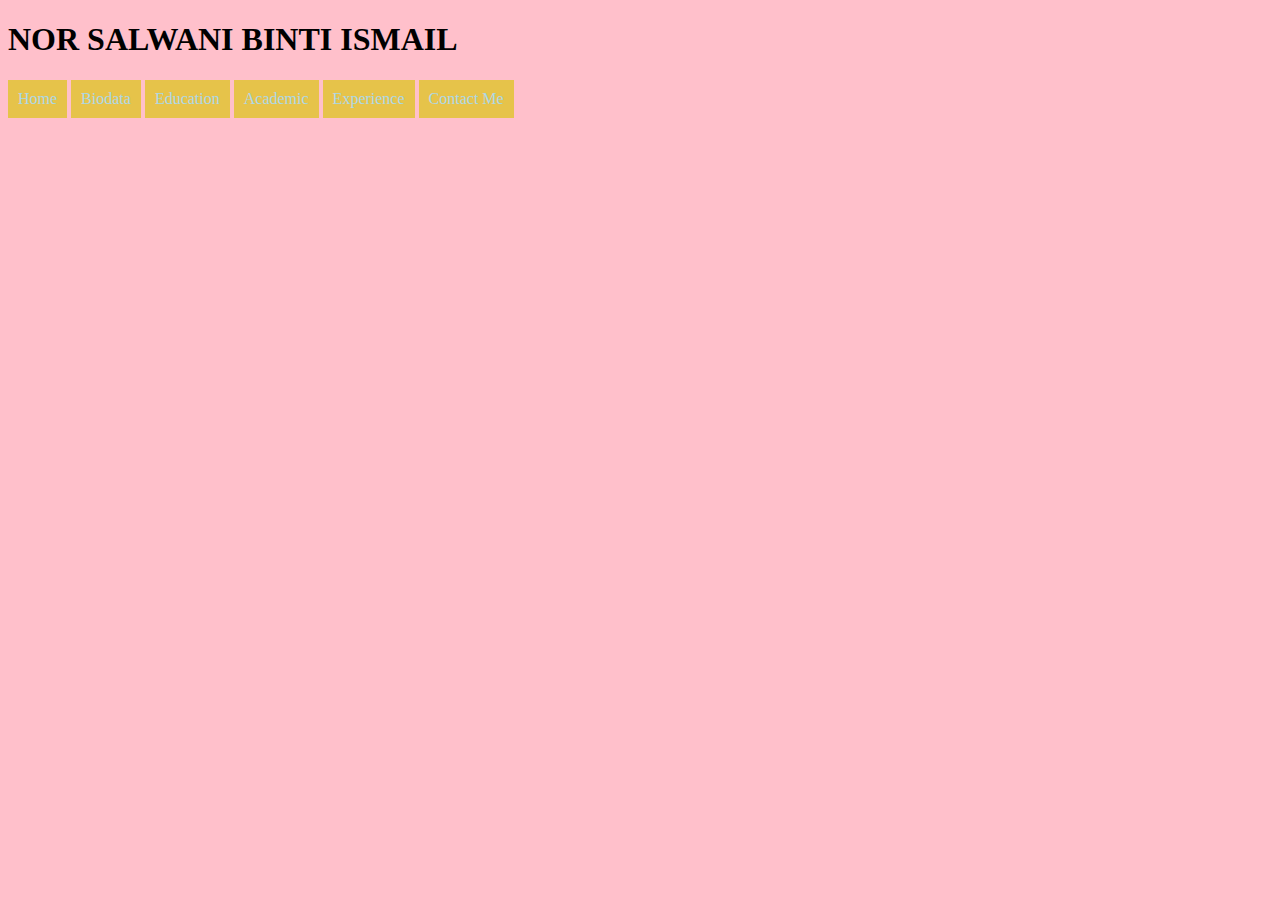
<file: index.html>
<!DOCTYPE html>
<html>
<head>
	<title>my resume</title>
	<link rel="stylesheet" href="css/style.css">
</head>
<body>

<h1>NOR SALWANI BINTI ISMAIL</h1>

<a href="index.html">Home</a>
<a href="biodata.html">Biodata</a>
<a href="education.html">Education</a>
<a href="academic.html">Academic</a>
<a href="experience.html">Experience</a>
<a href="contact.html">Contact Me</a>

</body>
</html>
</file>
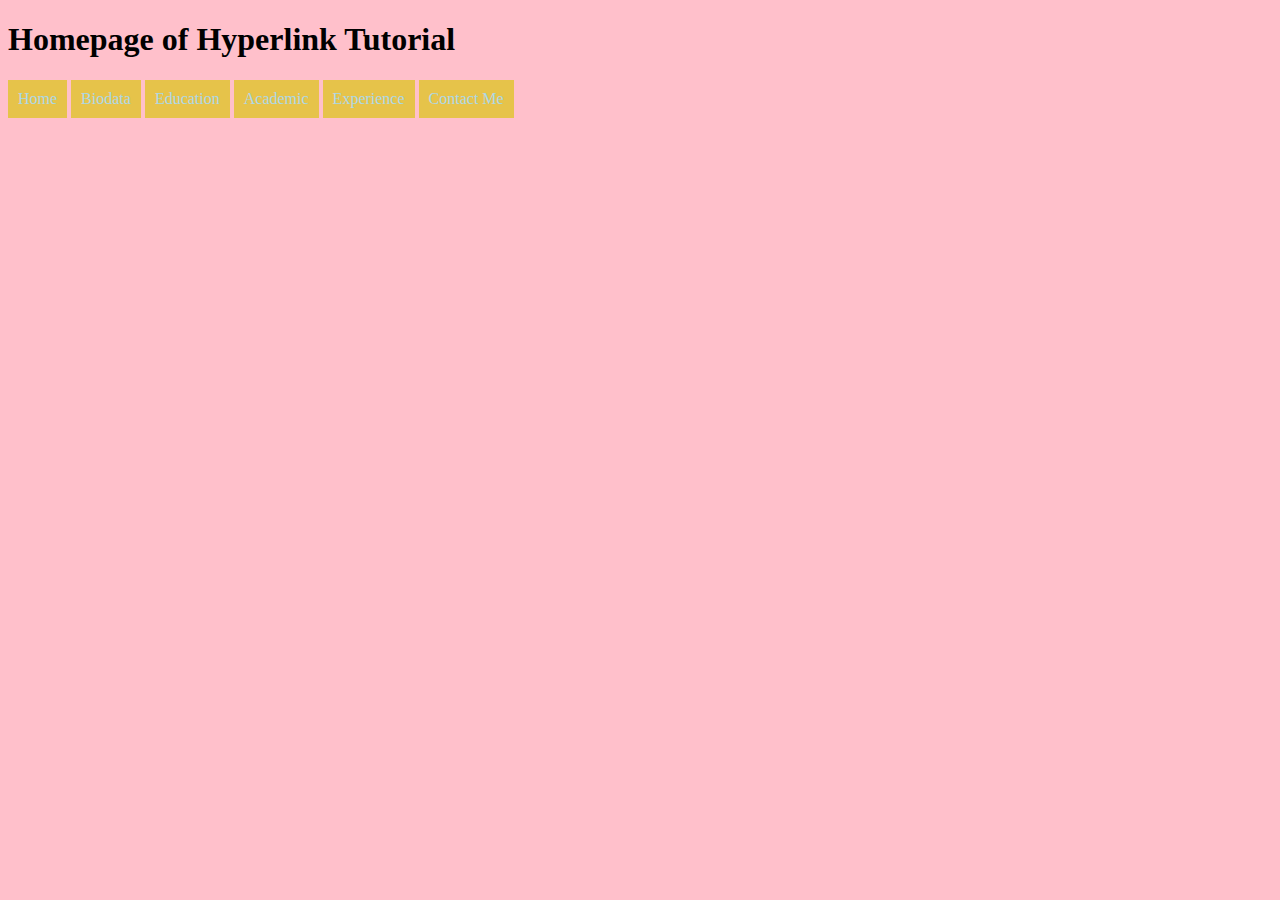
<file: hyperlink-tutorial/index.html>
<!DOCTYPE html>
<html>
<head>
	<title>Hyperlink Tutorial</title>
	<link rel="stylesheet" href="css/style.css">
</head>
<body>

<h1>Homepage of Hyperlink Tutorial</h1>

<a href="index.html">Home</a>
<a href="biodata.html">Biodata</a>
<a href="education.html">Education</a>
<a href="academic.html">Academic</a>
<a href="experience.html">Experience</a>
<a href="contact.html">Contact Me</a>

</body>
</html>
</file>
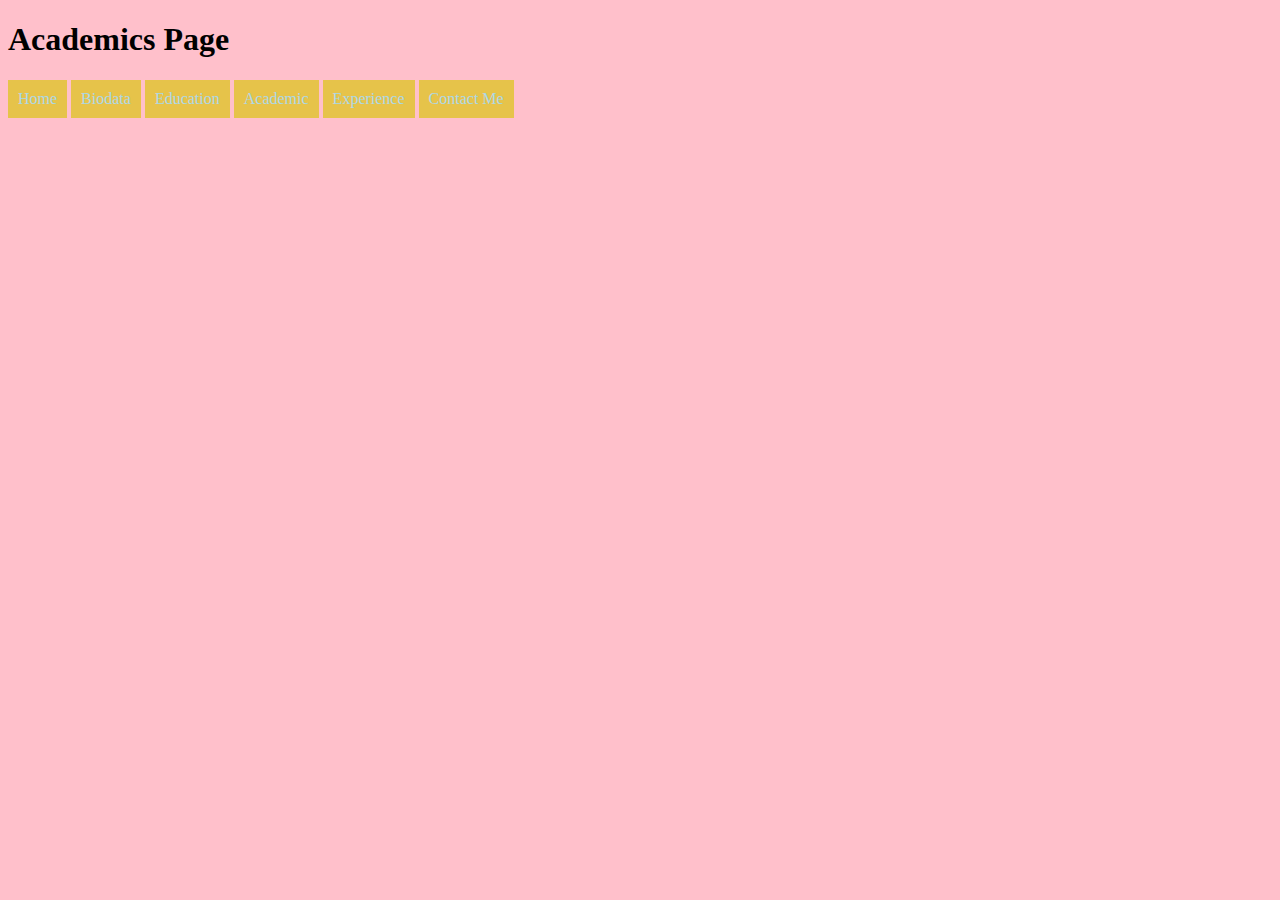
<file: academic.html>
<!DOCTYPE html>
<html>
<head>
	<title>Academics</title>
	<link rel="stylesheet" href="css/style.css">
</head>
<body>

<h1>Academics Page</h1>
<a href="index.html">Home</a>
<a href="biodata.html">Biodata</a>
<a href="education.html">Education</a>
<a href="academic.html">Academic</a>
<a href="experience.html">Experience</a>
<a href="contact.html">Contact Me</a>

</body>
</html>
</file>
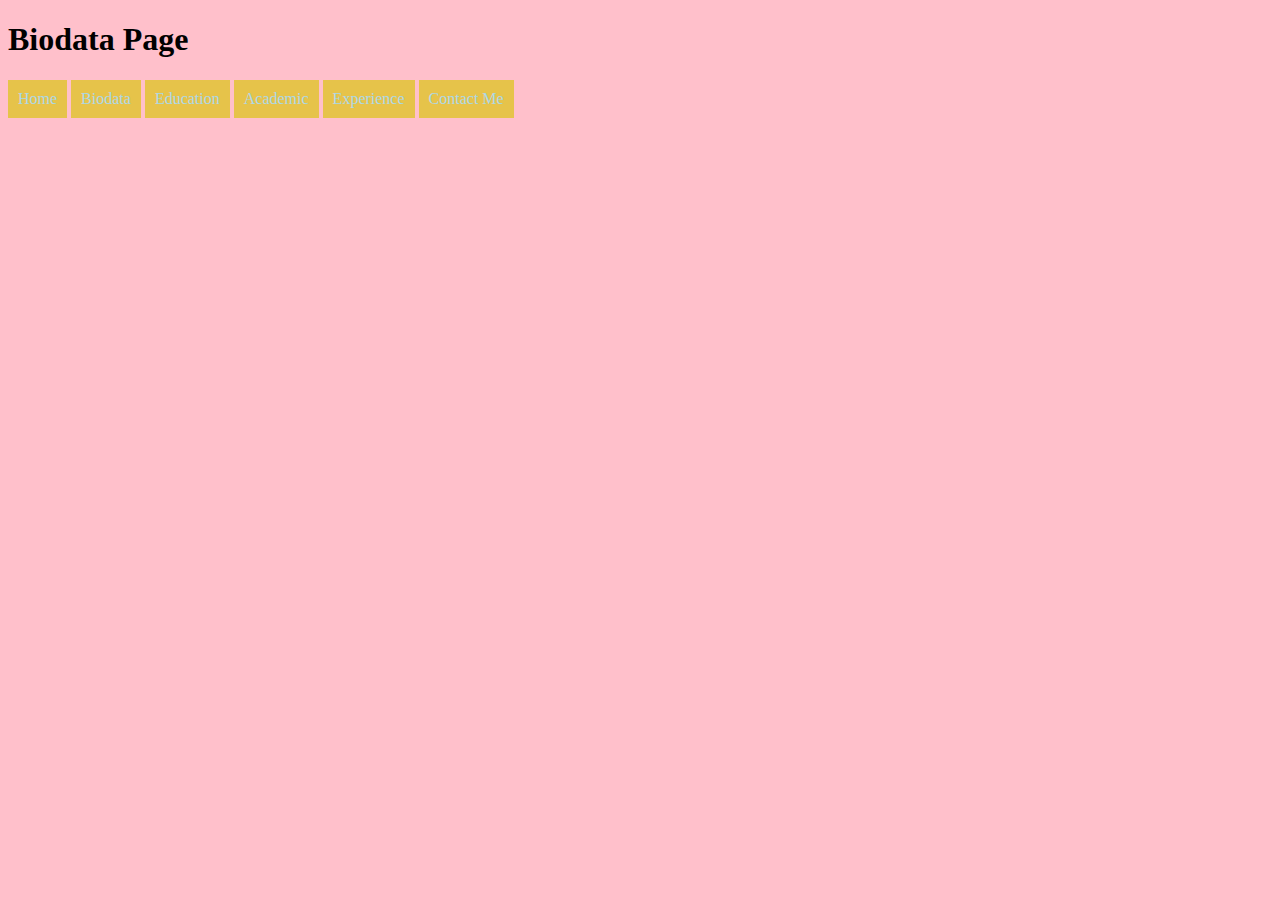
<file: biodata.html>
<!DOCTYPE html>
<html>
<head>
	<title>Biodata</title>
	<link rel="stylesheet" href="css/style.css">
</head>
<body>

<h1>Biodata Page</h1>
<a href="index.html">Home</a>
<a href="biodata.html">Biodata</a>
<a href="education.html">Education</a>
<a href="academic.html">Academic</a>
<a href="experience.html">Experience</a>
<a href="contact.html">Contact Me</a>

</body>
</html>
</file>
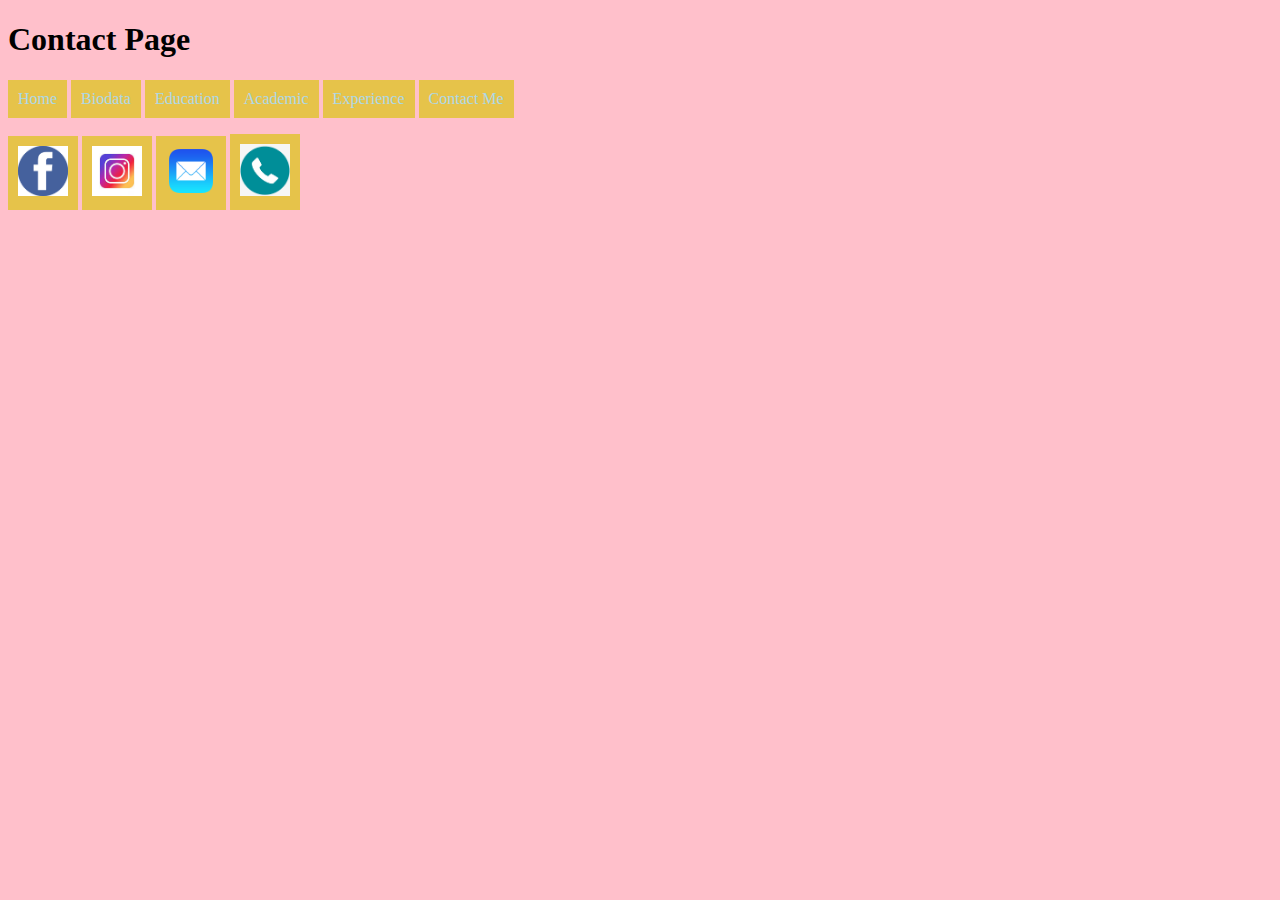
<file: contact.html>
<!DOCTYPE html>
<html>
<head>
	<title>Contact Me</title>
	<link rel="stylesheet" href="css/style.css">
</head>
<body>

<h1>Contact Page</h1>
<a href="index.html">Home</a>
<a href="biodata.html">Biodata</a>
<a href="education.html">Education</a>
<a href="academic.html">Academic</a>
<a href="experience.html">Experience</a>
<a href="contact.html">Contact Me</a>

<!--using image as hyperlinks-->
<p>
<a href="https://www.facebook.com" target= "_blank"><img src="images/facebook.png" width="50 px"></a>

<a href="https://www.instagram.com/salwaniey99" target="_blank"><img src="images/ig.jfif" width="50px"></a>

<a href="mailto:salwaniey99@gmail.com"><img src="images/mail icon.png" width="50 px"></a>

<a href="tel:+601112919248"><img src="images/tel icon.png" width="50 px"></a>


</body
</html>
</file>
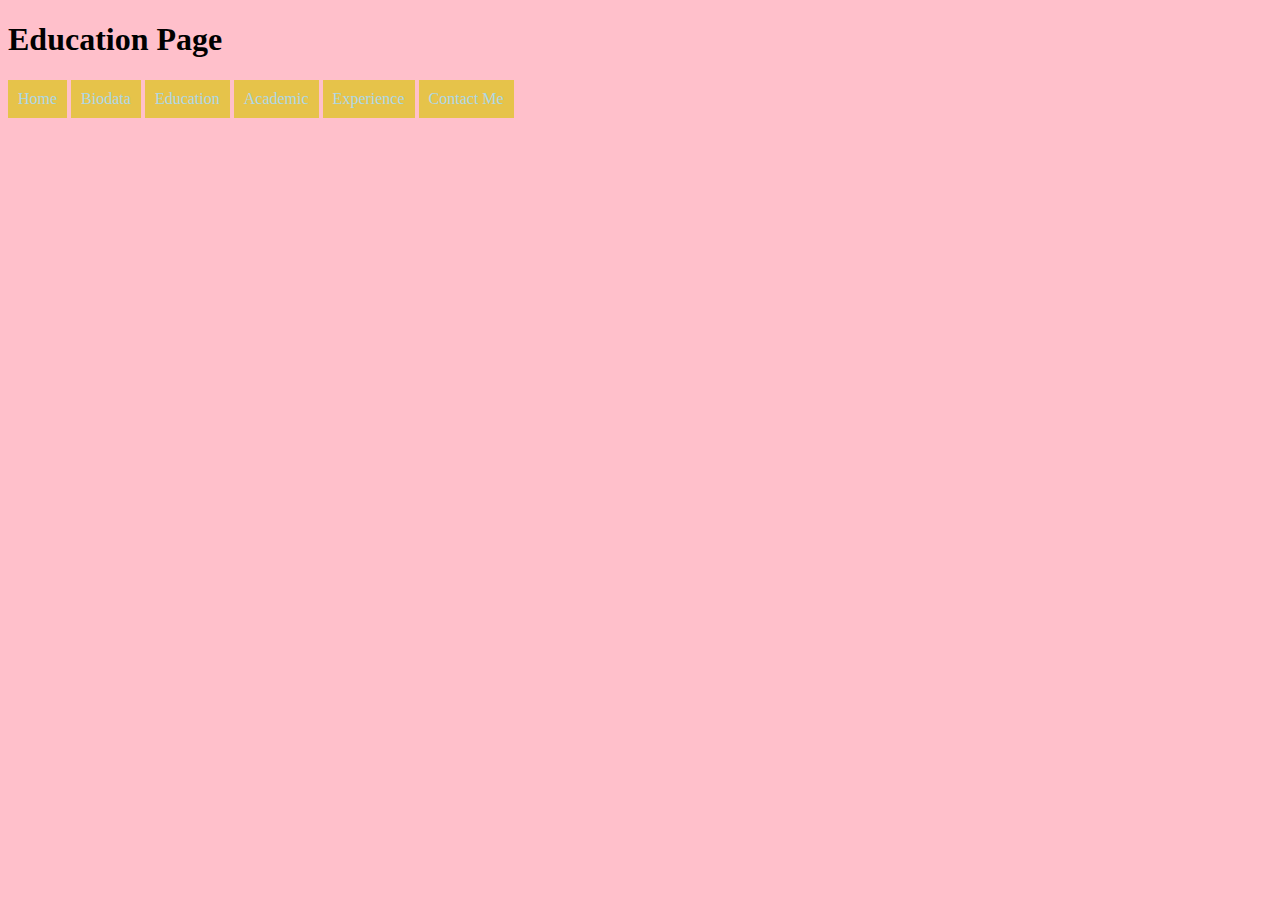
<file: education.html>
<!DOCTYPE html>
<html>
<head>
	<title>Education</title>
	<link rel="stylesheet" href="css/style.css">
</head>
<body>

<h1>Education Page</h1>
<a href="index.html">Home</a>
<a href="biodata.html">Biodata</a>
<a href="education.html">Education</a>
<a href="academic.html">Academic</a>
<a href="experience.html">Experience</a>
<a href="contact.html">Contact Me</a>


</body>
</html>
</file>
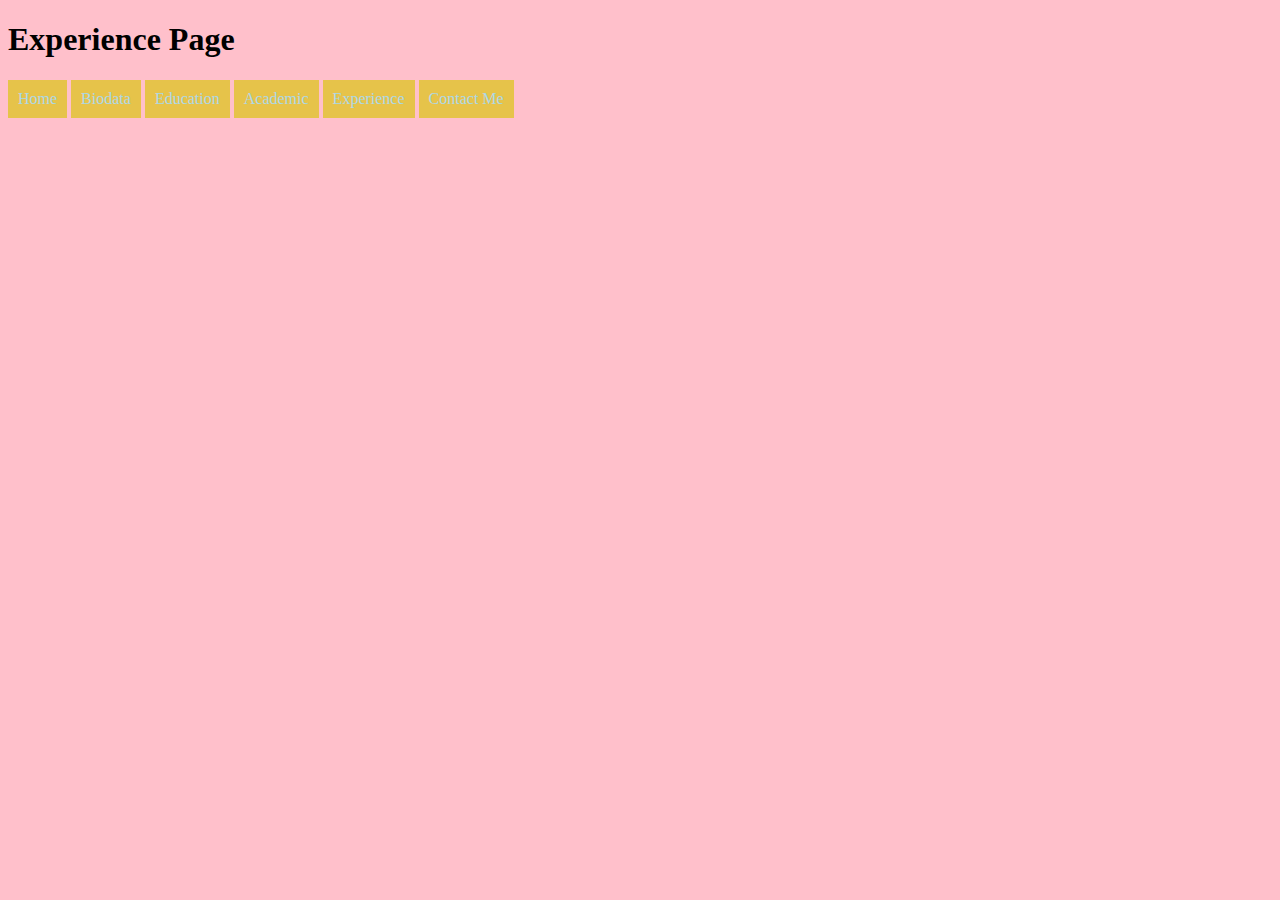
<file: experience.html>
<!DOCTYPE html>
<html>
<head>
	<title>Experience</title>
	<link rel="stylesheet" href="css/style.css">
</head>
<body>

<h1>Experience Page</h1>
<a href="index.html">Home</a>
<a href="biodata.html">Biodata</a>
<a href="education.html">Education</a>
<a href="academic.html">Academic</a>
<a href="experience.html">Experience</a>
<a href="contact.html">Contact Me</a>

</body>
</html>
</file>
<file: css/style.css>
body
	{
		background-color: pink;
	}

a:link, a:visited
{
	background-color:  #e6c34a;
	color: lightblue;
	text-decoration: none;
	padding: 10px;
	text-align: center;
	display: inline-block;
	font: verdana;
}
	}

a:hover
{
	color: #e43553;
	background-color: #e6c34a;
	text-decoration: underline;
}

a:active
{
	color: green;
	background-color: red;
	text-decoration: underline;

}
</file>
<file: hyperlink-tutorial/css/style.css>
body
	{
		background-color: pink;
	}

a:link, a:visited
{
	background-color:  #e6c34a;
	color: lightblue;
	text-decoration: none;
	padding: 10px;
	text-align: center;
	display: inline-block;
	font: verdana;
}
	}

a:hover
{
	color: #e43553;
	background-color: #e6c34a;
	text-decoration: underline;
}

a:active
{
	color: green;
	background-color: red;
	text-decoration: underline;

}
</file>
